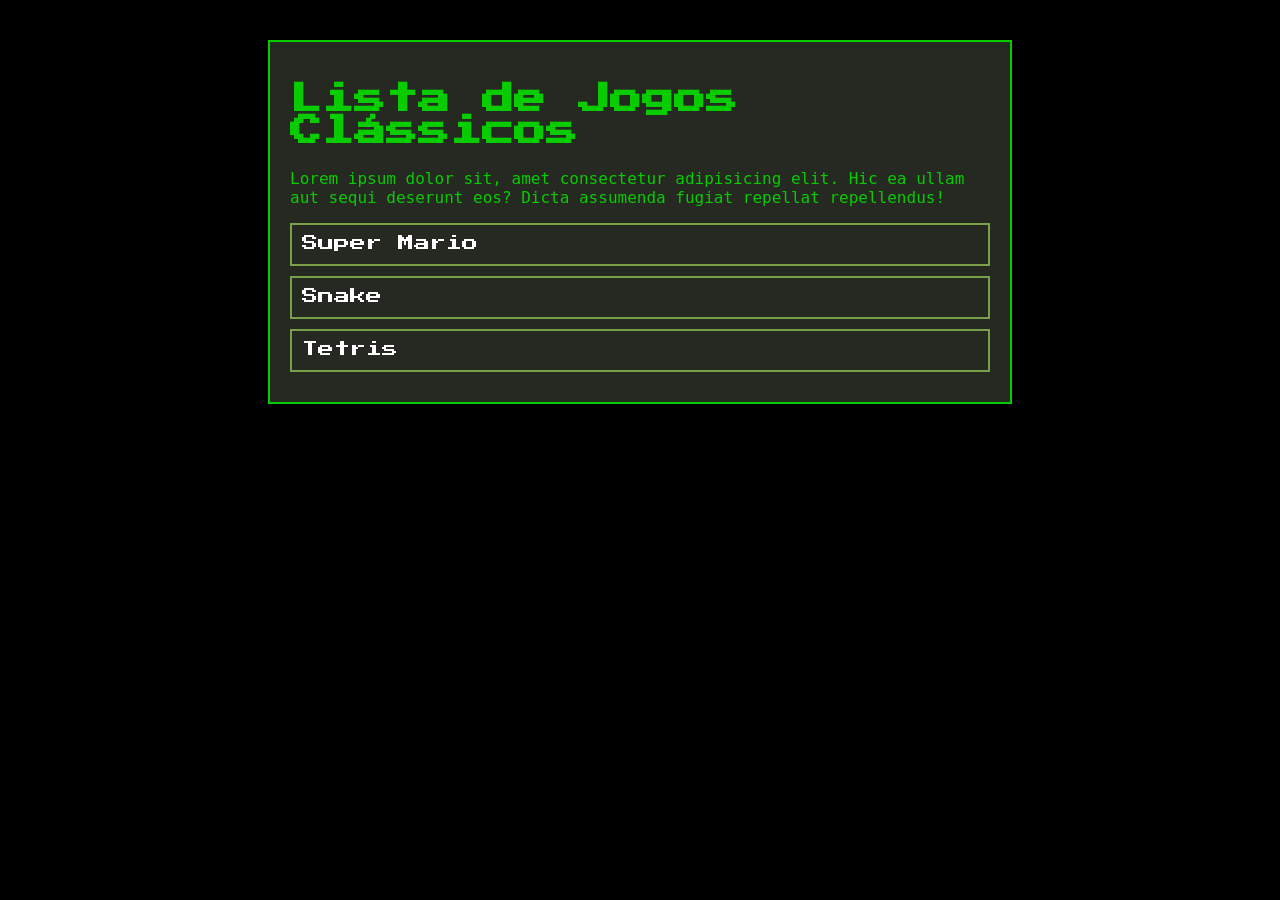
<file: index.html>
<!DOCTYPE html>
<html lang="en">
<head>
    <link rel="stylesheet" href="style.css">

    <meta charset="UTF-8">
    <meta name="viewport" content="width=device-width, initial-scale=1.0">
    <title>Site de Jogos</title>
</head>
<body>
    <div class = "container">
         <h1>Lista de Jogos Clássicos</h1>
        <p> Lorem ipsum dolor sit, amet consectetur adipisicing elit. Hic ea ullam aut sequi deserunt eos? Dicta assumenda fugiat repellat repellendus!</p>

        <ul>
            <li> <a href="super-mario.html">Super Mario</a></li>
            <li> <a href="snake.html">Snake</a></li>
            <li> <a href="tetris.html">Tetris</a></li>
    </ul>
    </div>
   
    
</body>
</html>
</file>
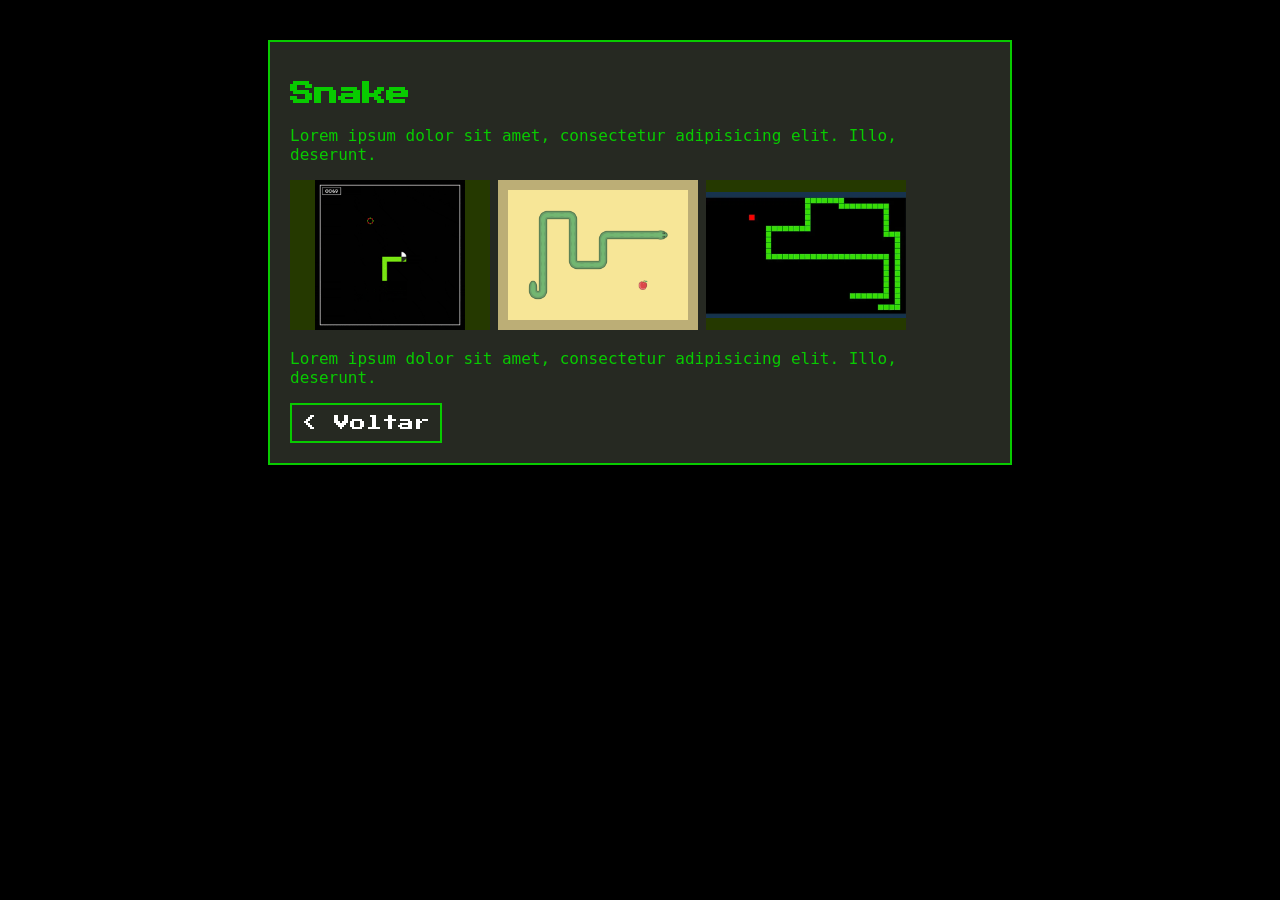
<file: snake.html>
<!DOCTYPE html>
<html lang="en">
<head>
    <link rel="stylesheet" href="style.css">

    <meta charset="UTF-8">
    <meta name="viewport" content="width=device-width, initial-scale=1.0">
    <title>Snake</title>
</head>
<body>
    <div class = "container">
         <h2>Snake</h2>

         <p>Lorem ipsum dolor sit amet, consectetur adipisicing elit. Illo, deserunt.</p>

        <img src="assets/snake-gif.gif">
        <img src="assets/snke-1.png">
        <img src="assets/snake-2.jpg">

        <p>Lorem ipsum dolor sit amet, consectetur adipisicing elit. Illo, deserunt.</p>

        <a href="index.html" class="link-voltar"> &lt; Voltar</a>
    
     </div>
   
    </body>
</html>
</file>
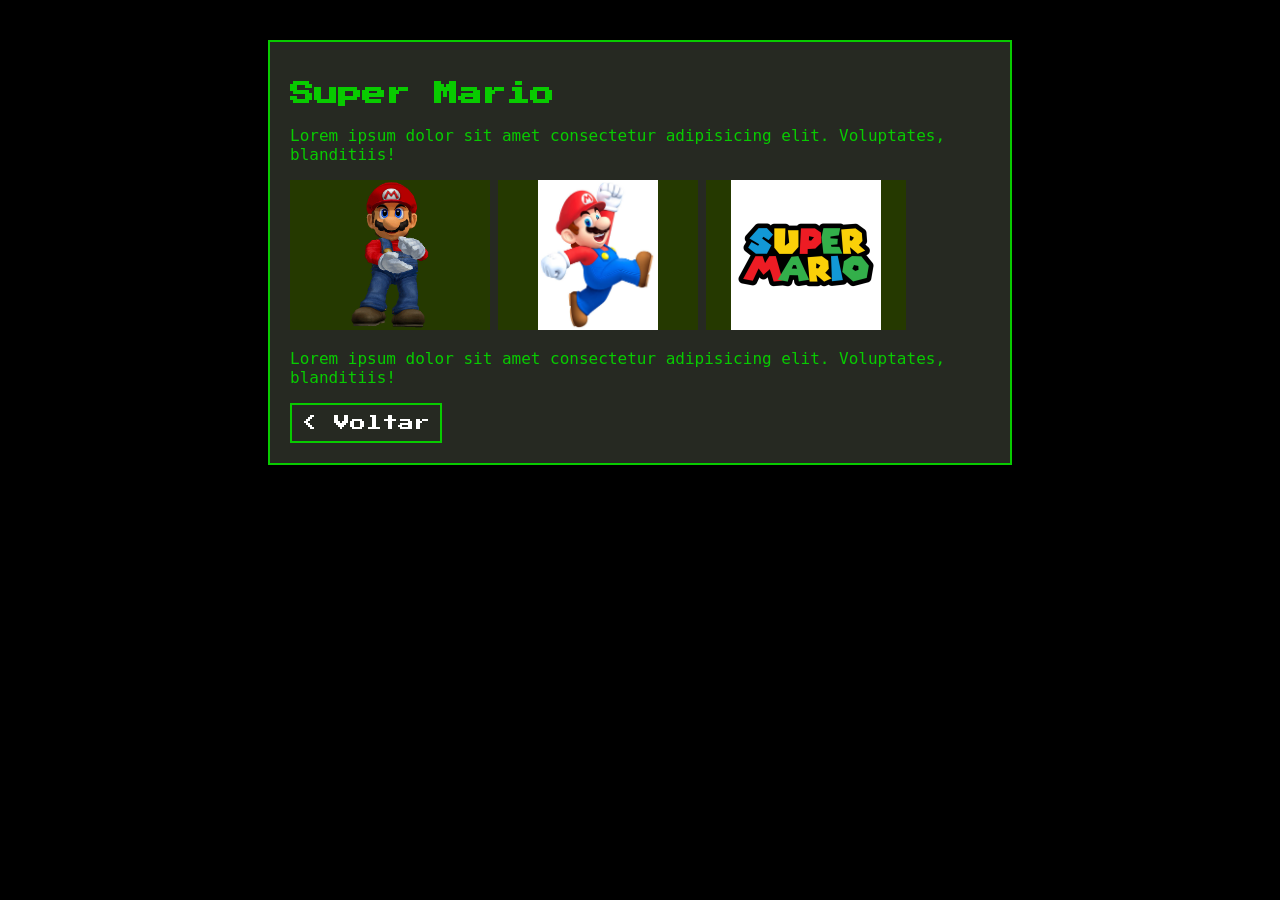
<file: super-mario.html>
<!DOCTYPE html>
<html lang="en">
<head>
    <link rel="stylesheet" href="style.css">

    <meta charset="UTF-8">
    <meta name="viewport" content="width=>, initial-scale=1.0">
    <title>Super Mario</title>
</head>
<body>
        <div class = "container">
            <h2>Super Mario</h2>

            <p>Lorem ipsum dolor sit amet consectetur adipisicing elit. Voluptates, blanditiis!</p>

            <img src="assets/super-mario.gif">
            <img src="assets/mario-1.jpg">
            <img src="assets/smario-2.png">

            <p>Lorem ipsum dolor sit amet consectetur adipisicing elit. Voluptates, blanditiis!</p>

           <a href="index.html" class="link-voltar"> &lt; Voltar</a>

         </div>
   
    </body>
</html>
</file>
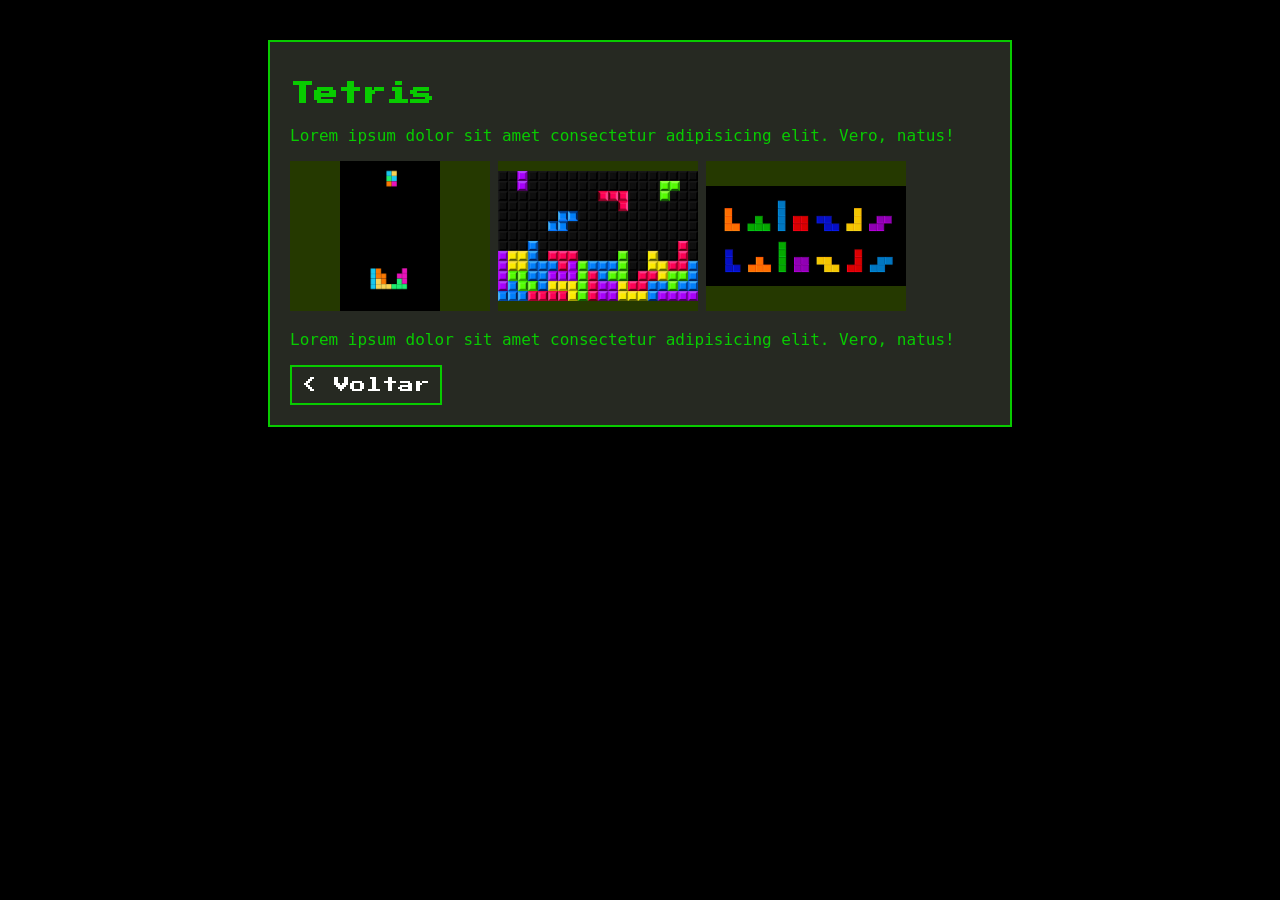
<file: tetris.html>
<!DOCTYPE html>
<html lang="en">
<head>
    <link rel="stylesheet" href="style.css">

    <meta charset="UTF-8">
    <meta name="viewport" content="width=>, initial-scale=1.0">
    <title>Tetris</title>
</head>
<body>
        <div class = "container">
            <h2>Tetris</h2>

            <p>Lorem ipsum dolor sit amet consectetur adipisicing elit. Vero, natus!</p>

            <img src="assets/tetris-gif.gif">
            <img src="assets/tetris-1.jpg">
            <img src="assets/teris-2.jpg">

            <p>Lorem ipsum dolor sit amet consectetur adipisicing elit. Vero, natus!</p>


           <a href="index.html" class="link-voltar"> &lt; Voltar</a>

        </div>
    
    </body>
</html>
</file>
<file: style.css>
@import url('https://fonts.googleapis.com/css2?family=Press+Start+2P&display=swap');

body {
    font-family: monospace;
    background-color: #000000;
    color: #08CB00;
}
p{
    font-size: 16px;
}

h1,h2, a {
     font-family: "Press Start 2P",monospace;
}

.container{
    border: 2px solid #08CB00 ;
    margin: 40px auto;
    width: 700px;
    padding: 20px ;
    background-color: #262922;

}

img {
    width: 200px;
    height: 150px;
    background-color:#253900;
    object-fit: contain;
}
.img-container{
    margin: auto;
    width: fit-content;
    background-color: rgb(104, 13, 13);

}
ul{
    list-style: none;
    padding: 0;
    margin: 0;
}
li {
    border: 2px solid #79a047;
    padding: 10px;
    margin: 10px 0;
    list-style: none;
    transition: transform 0.2s ease,border-color 0.2s ease;
}
li:hover{
    border: 2px solid #08CB00;
    transform: translateY(-5px);

}
a{
    text-decoration: none;
    color: white;
    display: inline-block;
}
.link-voltar{
    border: 2px solid #08CB00 ;
    color: white;
    padding: 10px ;
    transition: background-color 0.2s ease, color 0.2s ease;
}
.link-voltar:hover{
    background-color: #08CB00;
    color: #000000;
}
</file>
